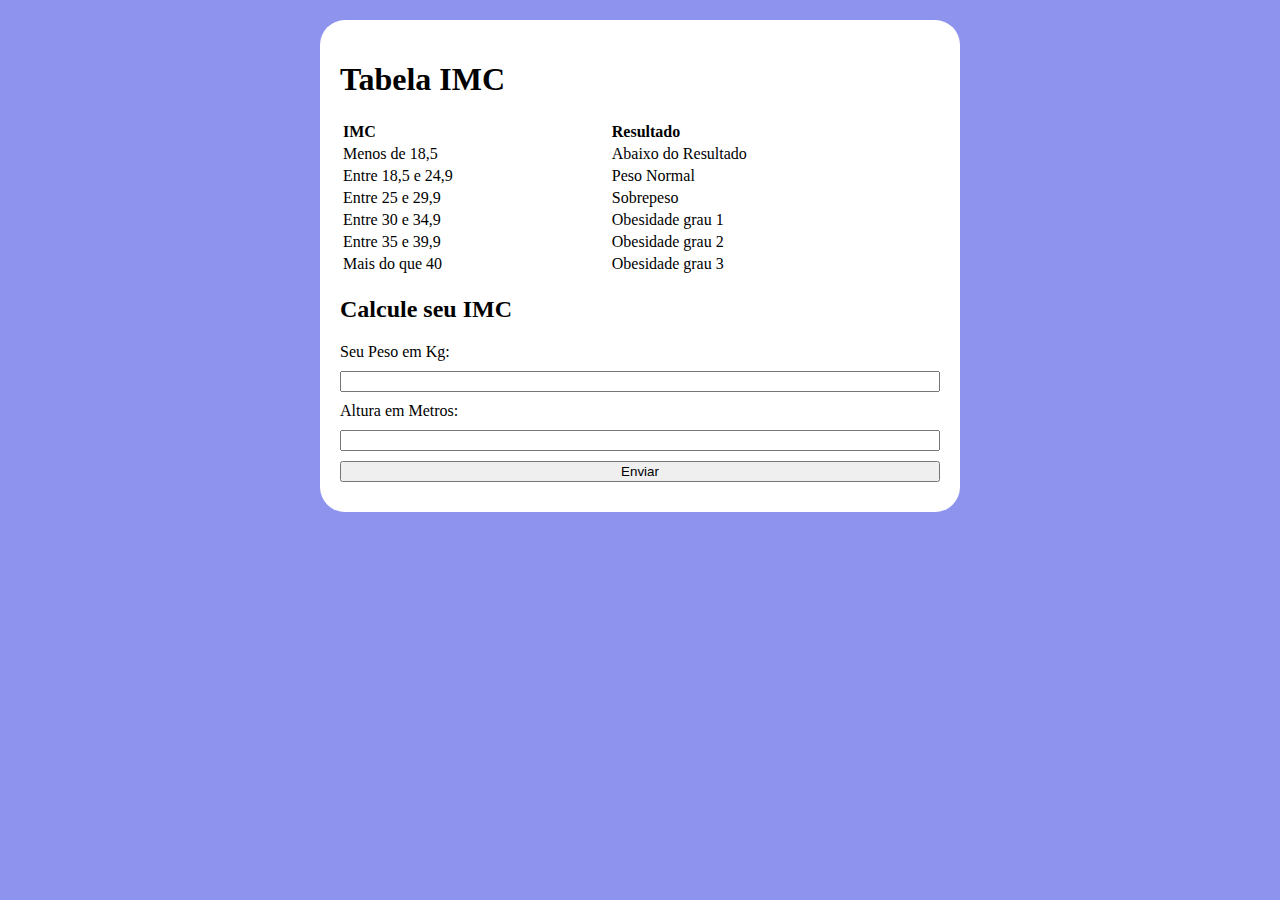
<file: calculadoraIMC.html>
<!DOCTYPE html>
<html lang="en">

<head>
    <meta charset="UTF-8">
    <meta name="viewport" content="width=device-width, initial-scale=1.0">
    <title>Modelo</title>
    <link rel="stylesheet" href="./assets/css/style2.css">
</head>

<body>
    <section class="container">
        <h1>Tabela IMC</h1>
        <table>
            <tr>
                <th>IMC</th>
                <th>Resultado</th>
            </tr>
            <tr id="first-line">
                <td>Menos de 18,5</td>
                <td>Abaixo do Resultado</td>
            </tr>
            <tr id="second-line">
                <td>Entre 18,5 e 24,9 </td>
                <td>Peso Normal</td>
            </tr>
            <tr id="third-line">
                <td>Entre 25 e 29,9</td>
                <td>Sobrepeso</td>
            </tr>
            <tr id="forth-line">
                <td>Entre 30 e 34,9</td>
                <td>Obesidade grau 1</td>
            </tr>
            <tr id="fifth-line">
                <td>Entre 35 e 39,9</td>
                <td>Obesidade grau 2</td>
            </tr>
            <tr id="sixth-line">
                <td>Mais do que 40</td>
                <td>Obesidade grau 3</td>
            </tr>
        </table>

        <h2>Calcule seu IMC</h2>

        <form action="" class="form">
            <label for="peso">Seu Peso em Kg:</label>
            <input type="text" class="peso">

            <label for="altura">Altura em Metros:</label>
            <input type="text" class="altura">

            <!-- <label for="input-teste-2">Label teste #3</label>
            <input type="password" id="input-teste-2"> -->

            <!-- <label for="input-teste-3">Label teste #3</label>
            <input type="email" id="input-teste-3">

            <label for="input-teste-4">Label teste #4</label>
            <input type="number" id="input-teste-4"> -->

            <button>Enviar</button>
        </form>
        <div class="resultado"></div>
    </section>

    <script src="./assets/js/script.js"></script>
</body>

</html>
</file>
<file: assets/css/style2.css>
:root {
    --primary-color: #8e94ed;
}

* {
    box-sizing: border-box;
    outline: 0;
}

body {
    margin: 0;
    padding: 0;
    background: var(--primary-color);
}

.container {
    max-width: 640px;
    margin: 20px auto;
    padding: 20px;
}

form input,
form label,
form button {
    display: block;
    width: 100%;
    margin-bottom: 10px;
}

form input:focus {
    outline: 1px solid red;
}

section {
    background: white;
    border-radius: 25px;
    margin: 2px solid black;
}

table  {
    width: 100%;
    text-align: left;
}

#sixth-line {
    /* background: green; */
}
</file>
